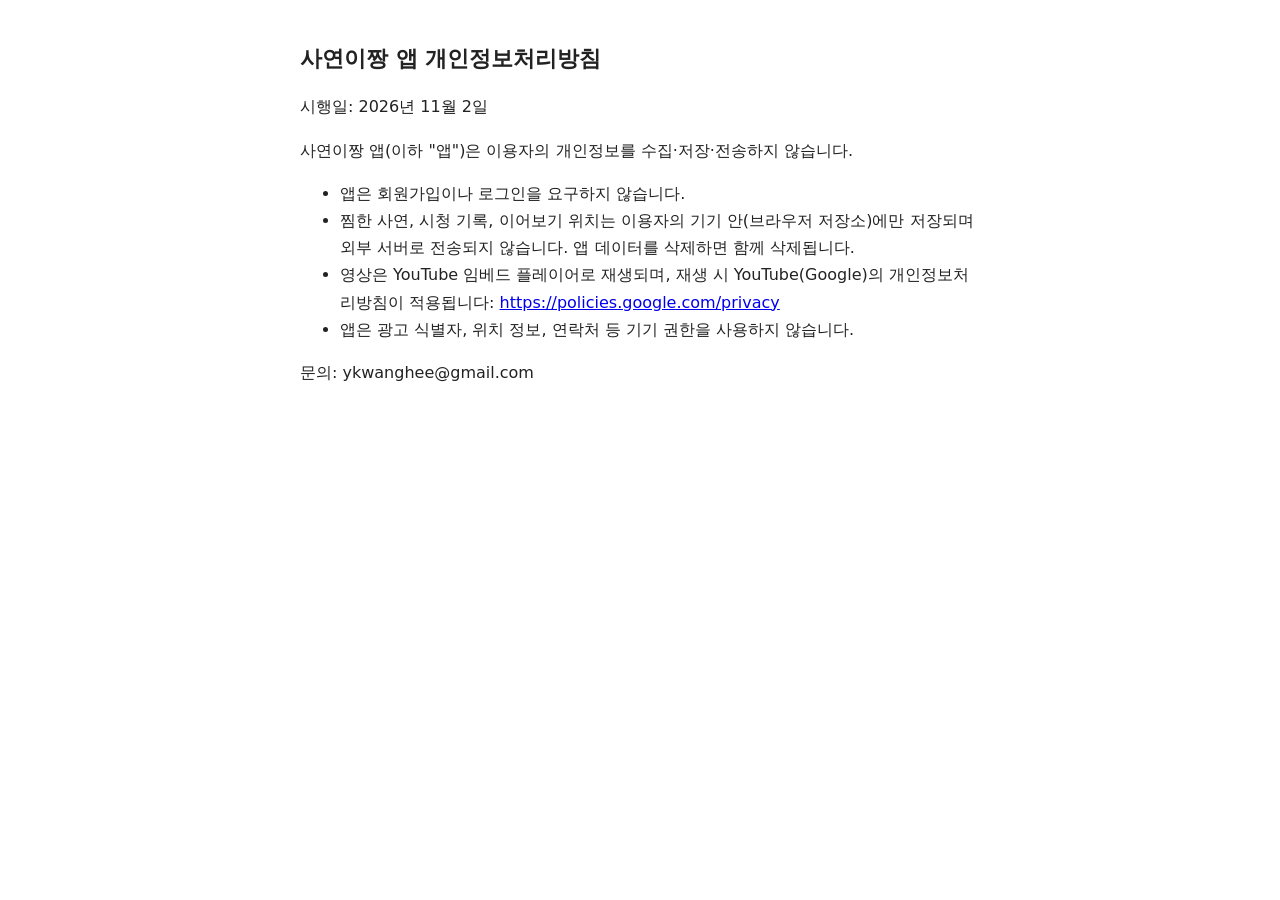
<file: privacy.html>
<!doctype html><html lang="ko"><head><meta charset="utf-8"><meta name="viewport" content="width=device-width,initial-scale=1"><title>개인정보처리방침 - 사연이짱</title>
<style>body{font-family:system-ui,"Malgun Gothic",sans-serif;max-width:680px;margin:40px auto;padding:0 20px;line-height:1.7;color:#222}h1{font-size:22px}</style></head><body>
<h1>사연이짱 앱 개인정보처리방침</h1>
<p>시행일: 2026년 11월 2일</p>
<p>사연이짱 앱(이하 "앱")은 이용자의 개인정보를 수집·저장·전송하지 않습니다.</p>
<ul>
<li>앱은 회원가입이나 로그인을 요구하지 않습니다.</li>
<li>찜한 사연, 시청 기록, 이어보기 위치는 이용자의 기기 안(브라우저 저장소)에만 저장되며 외부 서버로 전송되지 않습니다. 앱 데이터를 삭제하면 함께 삭제됩니다.</li>
<li>영상은 YouTube 임베드 플레이어로 재생되며, 재생 시 YouTube(Google)의 개인정보처리방침이 적용됩니다: <a href="https://policies.google.com/privacy">https://policies.google.com/privacy</a></li>
<li>앱은 광고 식별자, 위치 정보, 연락처 등 기기 권한을 사용하지 않습니다.</li>
</ul>
<p>문의: ykwanghee@gmail.com</p>
</body></html>
</file>
